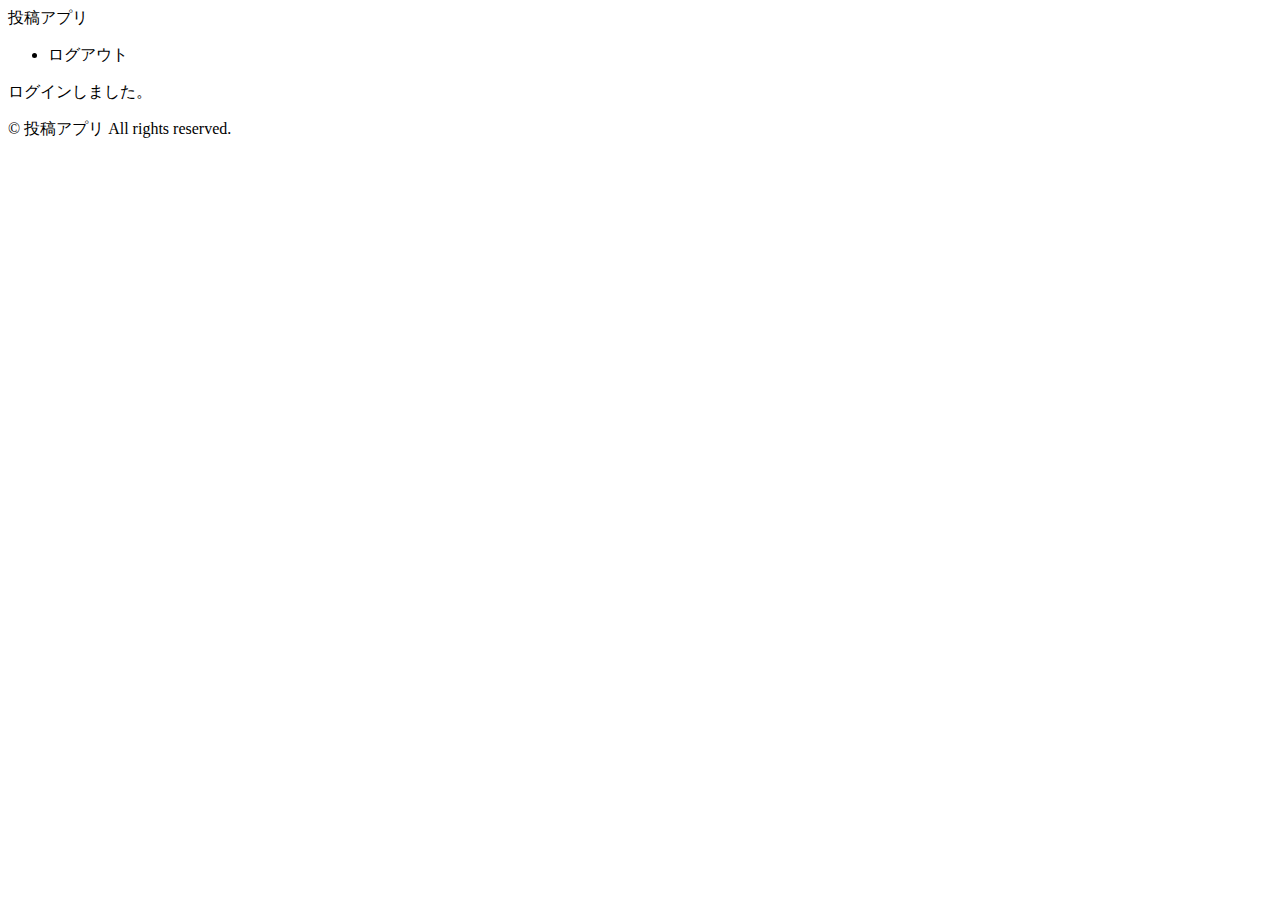
<file: postingapp/src/main/resources/templates/index.html>
<!DOCTYPE html>
<html xmlns:th="https://www.thymeleaf.org">
	<head>
	   <meta charset="UTF-8">
       <meta name="viewport" content="width=device-width, initial-scale=1">
       <title>トップ</title>
	</head>
	<body>
		<header>
			<nav>
				<a th:href="@{/}">投稿アプリ</a>
				<ul>
					<li>
						<a th:href="@{/logout}" onclick="event.preventDefault(); document.getElementById('logout-form').submit();">
						ログアウト
						</a>
						<form id="logout-form" th:action="@{/logout}" method="post"></form>
					</li>	
				</ul>
			</nav>
		</header>
		<main>
			<div th:if="${param.loggedIn}">
				<p>ログインしました。</p>
			</div>
		</main>
		
		<footer>
			<p>&copy; 投稿アプリ All rights reserved.</p>
		</footer>
	</body>
</html>
</file>
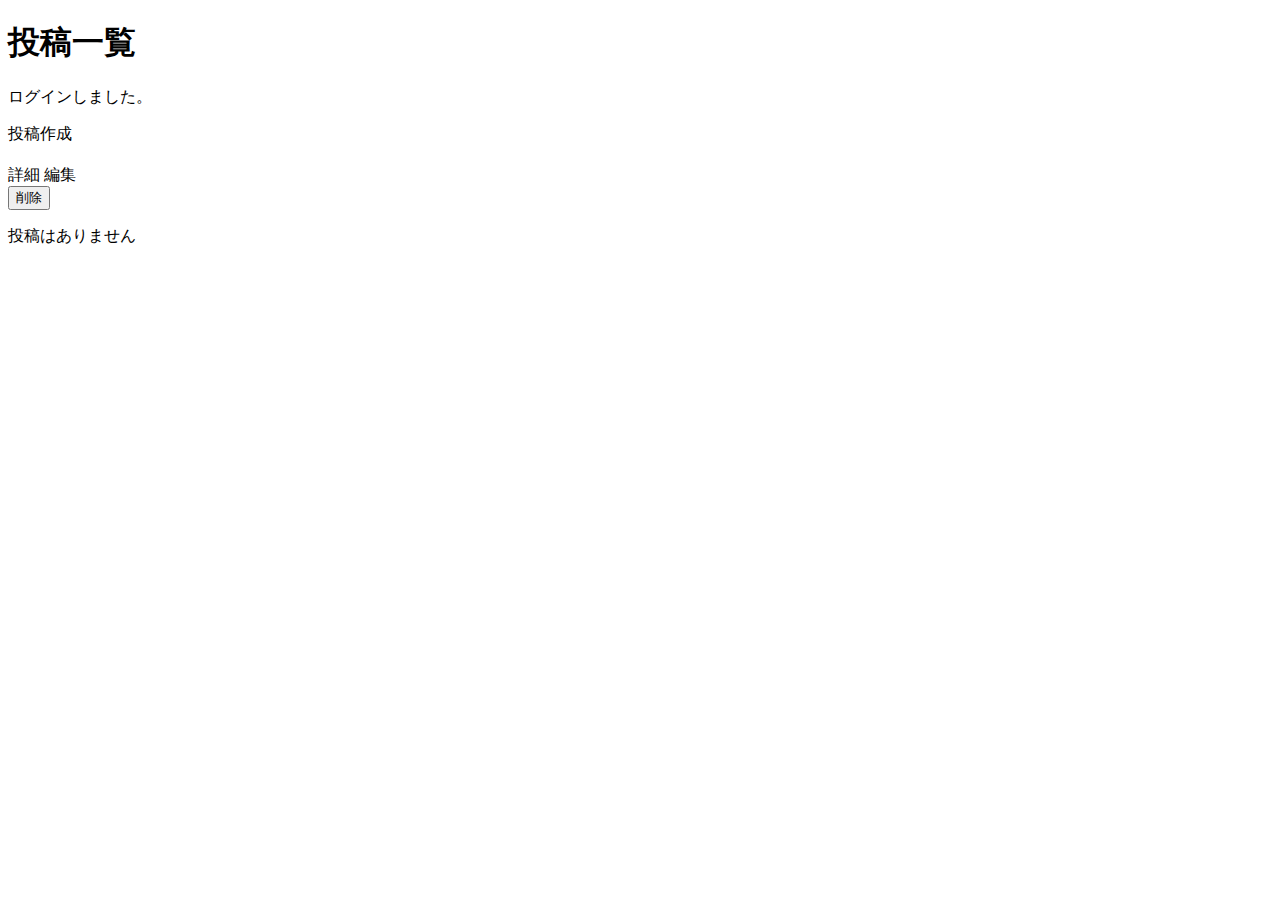
<file: postingapp/src/main/resources/templates/posts/index.html>
<!DOCTYPE html>
<html xmlns:th="https://www.thymeleaf.org">
<head>
<div th:replace="~{fragment :: meta}"></div>
<div th:replace="~{fragment :: styles}"></div>

<title>投稿一覧</title>
</head>
<body>
	<div class="wrapper">
		<div th:replace="~{fragment :: header}"></div>

		<main>
			<div class="container">
				<h1 class="fs-2 my-3">投稿一覧</h1>

				<div th:if="${param.loggedIn}">
					<p class="text-success">ログインしました。</p>
				</div>

				<div th:if="${successMessage}">
					<p class="text-success" th:text="${successMessage}"></p>
				</div>

				<div th:if="${errorMessage}">
					<p class="text-danger" th:text="${errorMessage}"></p>
				</div>

				<div class="mb-2">
					<a th:href="@{/posts/register}" class="text-decoration-none">投稿作成</a>
				</div>
				<div th:unless="${#lists.isEmpty(posts)}">
					<article th:each="post : ${posts}">
						<div class="card mb-3">
							<div class="card-body">
								<h2 class="card-title fs-5" th:text="${post.title}"></h2>
								<p class="card-text" th:text="${post.content}"></p>
								<!-- 更新時間記載の追加 -->
								<p class="card-text" th:text="${#dates.format(post.updatedAt, 'yyyy/MM/dd HH:mm')}"></p>
								<div class="d-flex">
									<a th:href="@{/posts/__${post.id}__}"
										class="btn btn-outline-primary d-block me-1">詳細</a> <a
										th:href="@{/posts/__${post.id}__/edit}"
										class="btn btn-outline-primary d-block me-1">編集</a>

									<form th:action="@{/posts/__${post.id}__/delete}" method="post"
										onsubmit="return confirm('本当に削除してもよろしいですか？');">
										<button type="submit" class="btn btn-outline-danger">削除</button>
									</form>
								</div>
							</div>
						</div>
					</article>
				</div>
				<div th:if="${#lists.isEmpty(posts)}">
					<p>投稿はありません</p>
				</div>
			</div>
		</main>
		<div th:replace="~{fragment :: footer}"></div>
	</div>
	<div th:replace="~{fragment :: scripts}"></div>
</body>
</html>
</file>
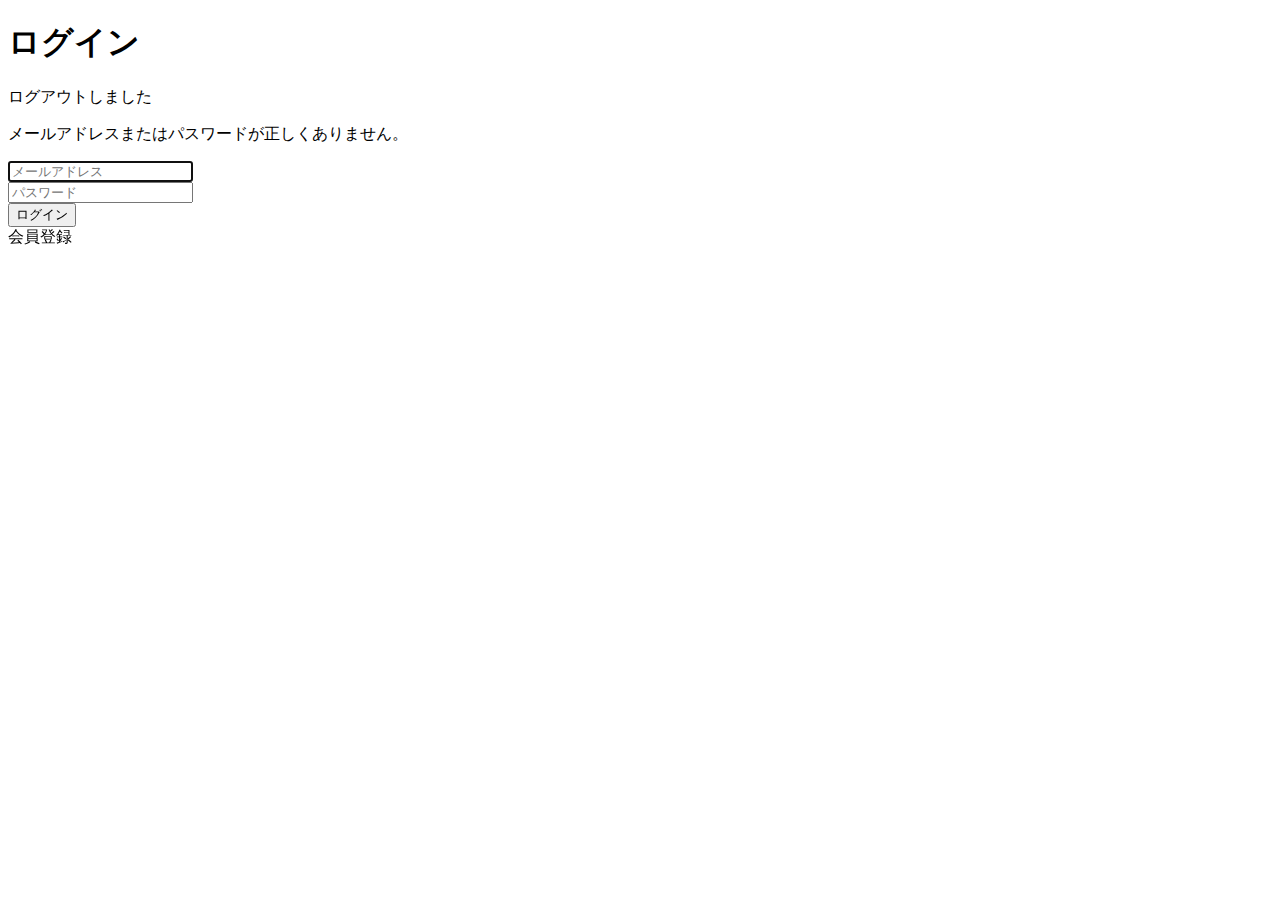
<file: postingapp/src/main/resources/templates/auth/login.html>
<!DOCTYPE html>
<html xmlns:th="https://www.thymeleaf.org"
	xmlns:sec="http://www.thymeleaf.org/extras/spring-security">
<head>
<div th:replace="~{fragment :: meta}"></div>
<div th:replace="~{fragment :: styles}"></div>

<title>ログイン</title>
</head>
<body>
	<div class="wrapper">
		<div th:replace="~{fragment :: header}"></div>

		<main>
			<div class="container">
				<div class="row justify-content-center">
					<div class="col-xl-3 col-lg-4 col-md-5 col-sm-7">
						<h1 class="fs-2 my-3 text-center">ログイン</h1>

						<div th:if="${param.loggedOut}">
							<p class="text-success">ログアウトしました</p>
						</div>

						<div th:if="${successMessage}">
							<p class="text-success" th:text="${successMessage}"></p>
						</div>

						<div th:if="${param.error}">
							<p class="text-danger">メールアドレスまたはパスワードが正しくありません。</p>
						</div>

						<form th:action="@{/login}" method="post">
							<div class="form-group mb-3">
								<input type="text" class="form-control" name="username"
									autocomplete="email" placeholder="メールアドレス" autofocus>
							</div>
							<div class="form-group mb-3">
								<input type="password" class="form-control" name="password"
									autocomplete="new-password" placeholder="パスワード">
							</div>

							<div class="d-flex justify-content-center mb-3">
								<button type="submit" class="btn btn-primary w-100">ログイン</button>
							</div>
						</form>
						<div class="text-center">
							<a th:href="@{/signup}" class="text-decoration-none">会員登録</a>
						</div>
					</div>
				</div>
			</div>
		</main>

		<div th:replace="~{fragment :: footer}"></div>
	</div>
	<!-- Bootstrap -->
	<div th:replace="~{fragment :: scripts}"></div>
</body>
</file>
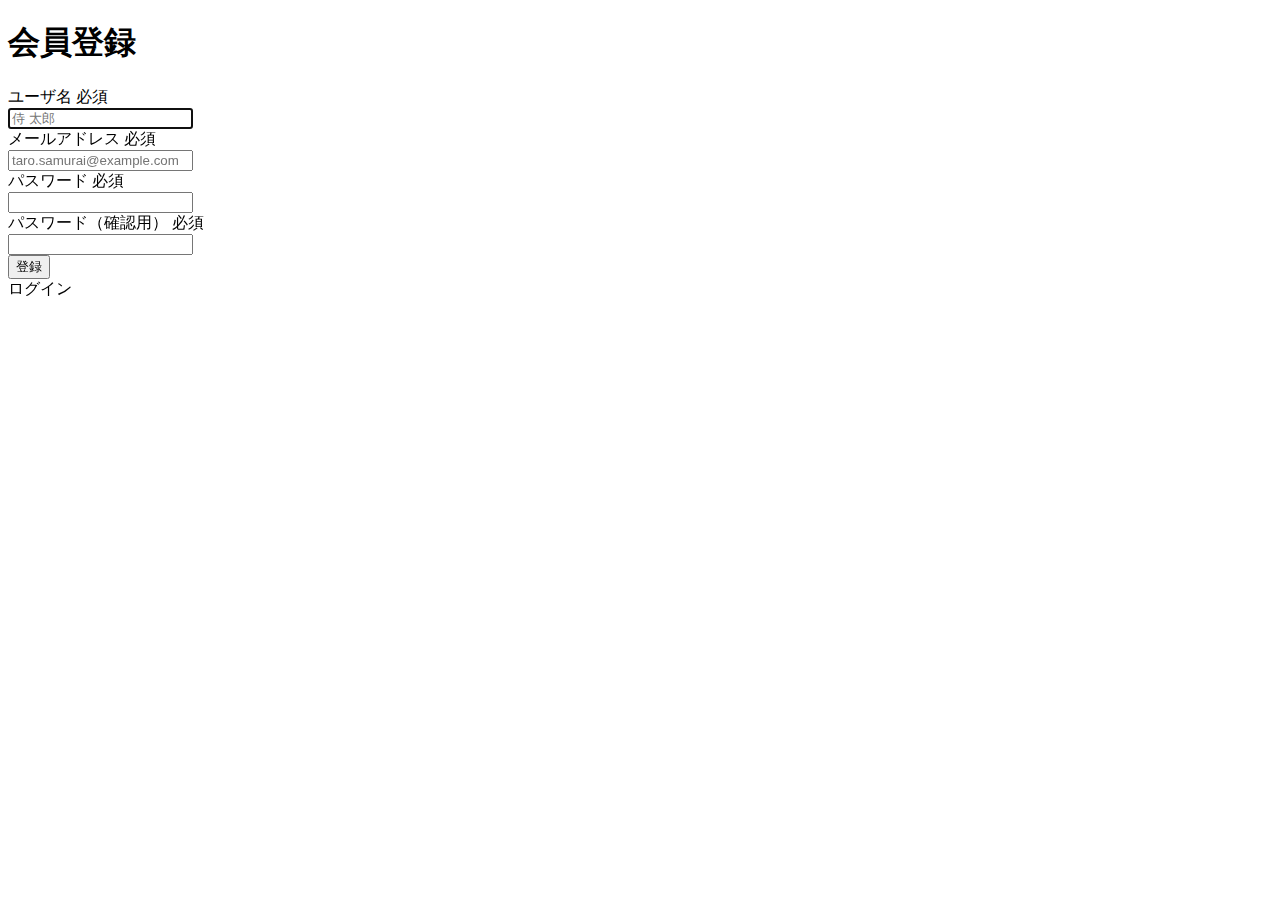
<file: postingapp/src/main/resources/templates/auth/signup.html>
<!DOCTYPE html>
<html xmlns:th="https://www.thymeleaf.org">
<head>
<div th:replace="~{fragment :: meta}"></div>
<div th:replace="~{fragment :: styles}"></div>

<title>会員登録</title>
</head>
<body>
	<div class="wrapper">
		<div th:replace="~{fragment :: header}"></div>

		<main>
			<div class="container">
				<div class="row justify-content-center">
					<div class="col-xl-5 col-lg-6 col-md-8">
						<h1 class="fs-2 my-3 text-center">会員登録</h1>

						<form method="post" th:action="@{/signup}"
							th:object="${signupForm}">
							<div class="form-group row mb-3">
								<div class="col-md-5">
									<label for="name" class="col-form-label text-md-left fw-bold">
										<div class="d-flex align-items-center">
											<span class="me-1">ユーザ名</span> <span class="badge bg-danger">必須</span>
										</div>
									</label>
								</div>
								<div class="col-md-7">
									<div th:if="${#fields.hasErrors('name')}"
										class="text-danger small mb-2" th:errors="*{name}"></div>
									<input type="text" class="form-control" th:field="*{name}"
										autocomplete="name" autofocus placeholder="侍 太郎">
								</div>
							</div>

							<div class="form-group row mb-3">
								<div class="col-md-5">
									<label for="email" class="col-form-label text-md-left fw-bold">
										<div class="d-flex align-items-center">
											<span class="me-1">メールアドレス</span> <span
												class="badge bg-danger">必須</span>
										</div>
									</label>
								</div>
								<div class="col-md-7">
									<div th:if="${#fields.hasErrors('email')}"
										class="text-danger small mb-2" th:errors="*{email}"></div>
									<input type="text" class="form-control" th:field="*{email}"
										autocomplete="email" autofocus
										placeholder="taro.samurai@example.com">
								</div>
							</div>

							<div class="form-group row mb-3">
								<div class="col-md-5">
									<label for="password"
										class="col-form-label text-md-left fw-bold">
										<div class="d-flex align-items-center">
											<span class="me-1">パスワード</span> <span class="badge bg-danger">必須</span>
										</div>
									</label>
								</div>
								<div class="col-md-7">
									<div th:if="${#fields.hasErrors('password')}"
										class="text-danger small mb-2" th:errors="*{password}"></div>
									<input type="password" class="form-control"
										th:field="*{password}" autocomplete="new-password">
								</div>
							</div>

							<div class="form-group row mb-3">
								<div class="col-md-5">
									<label for="passwordConfirmation"
										class="col-form-label text-md-left fw-bold">
										<div class="d-flex align-items-center">
											<span class="me-1">パスワード（確認用）</span> <span
												class="badge bg-danger">必須</span>
										</div>
									</label>
								</div>
								<div class="col-md-7">
									<div th:if="${#fields.hasErrors('passwordConfirmation')}"
										class="text-danger small mb-2"
										th:errors="*{passwordConfirmation}"></div>
									<input type="password" class="form-control"
										th:field="*{passwordConfirmation}" autocomplete="new-password">
								</div>
							</div>

							<div class="d-flex justify-content-center mb-3">
								<button type="submit" class="btn btn-primary w-50">登録</button>
							</div>
						</form>
						<div class="text-center">
							<a th:href="@{/login}" class="text-decoration-none">ログイン</a>
						</div>
					</div>
				</div>
			</div>
		</main>

		<div th:replace="~{fragment :: footer}"></div>
	</div>
	<div th:replace="~{fragment :: scripts}"></div>
</body>
</html>
</file>
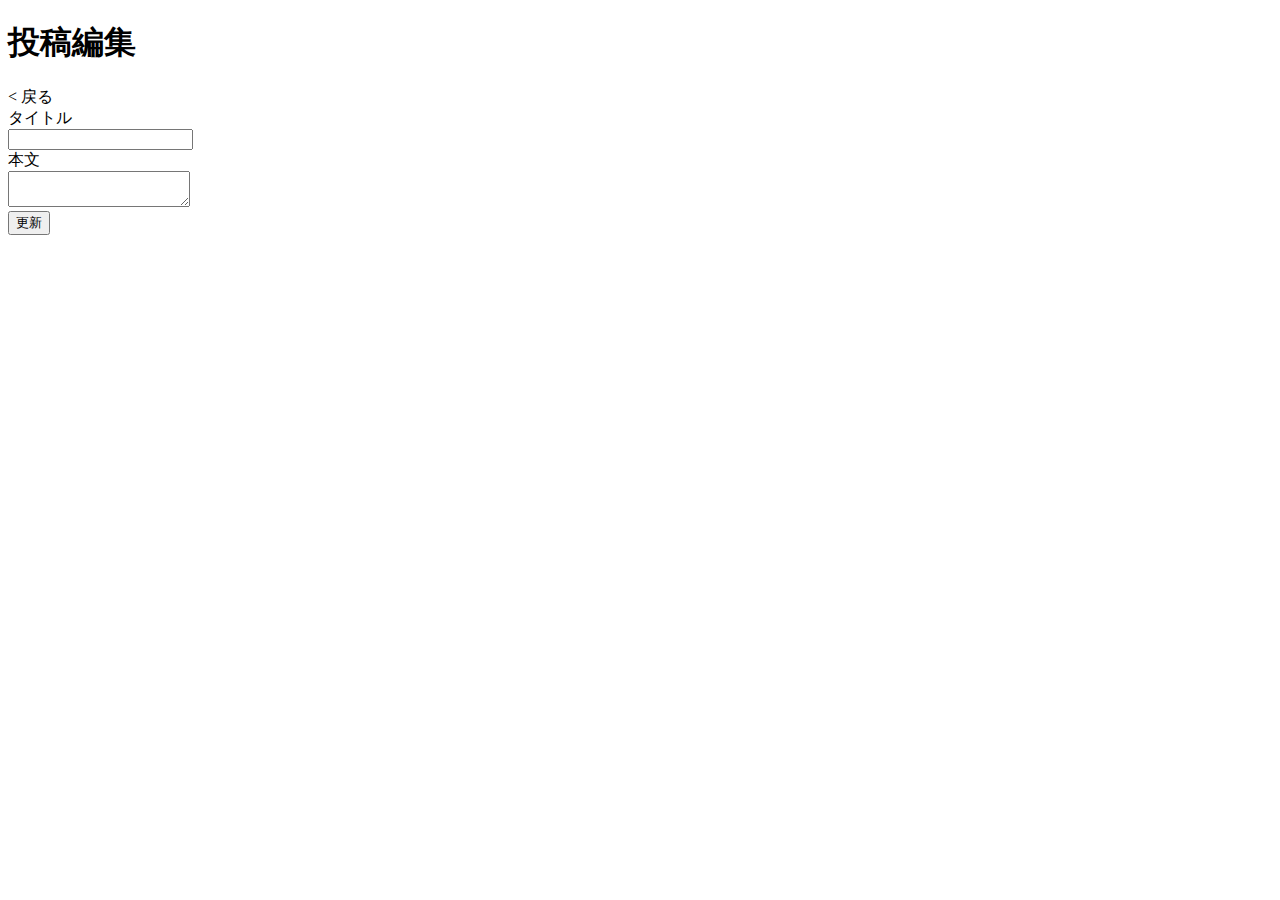
<file: postingapp/src/main/resources/templates/posts/edit.html>
<!DOCTYPE html>
<html xmlns:th="https://www.thymeleaf.org">
<head>
<div th:replace="~{fragment :: meta}"></div>
<div th:replace="~{fragment :: styles}"></div>

<title>投稿編集</title>
</head>
<body>
	<div class="wrapper">
		<div th:replace="~{fragment :: header}"></div>


		<main>
			<div class="container">
				<h1 class="fs-2 my-3">投稿編集</h1>
				<div class="mb-2">
					<a th:href="@{/posts}" class="text-decoration-none">&lt; 戻る</a>
				</div>
				<form th:action="@{/posts/__${post.id}__/update}" method="post"
					th:object="${postEditForm}">
					<div class="form-group mb-3">
						<label for="title">タイトル</label>
						<div th:if="${#fields.hasErrors('title')}"
							class="text-danger small mb-2" th:errors="*{title}"></div>
						<input type="text" class="form-control" th:field="*{title}">
					</div>

					<div class="form-group mb-3">
						<label for="content">本文</label>
						<div th:if="${#fields.hasErrors('content')}"
							class="text-danger small mb-2" th:errors="*{content}"></div>
						<textarea class="form-control" th:field="*{content}"></textarea>
					</div>

					<div>
						<button type="submit" class="btn btn-outline-primary">更新</button>
					</div>
				</form>
			</div>
		</main>
		<div th:replace="~{fragment :: footer}"></div>
	</div>
	<div th:replace="~{fragment :: scripts}"></div>
</body>
</html>
</file>
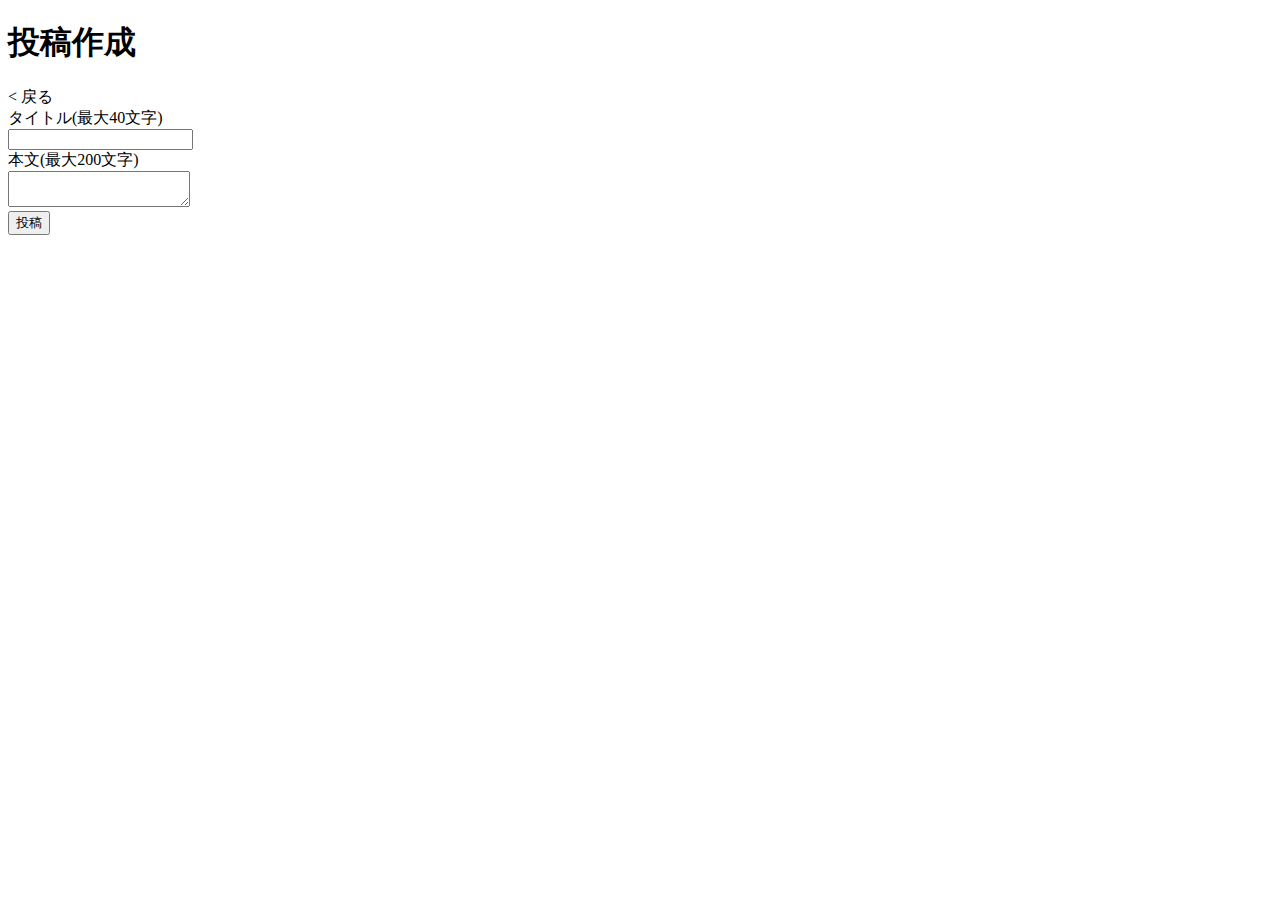
<file: postingapp/src/main/resources/templates/posts/register.html>
<!DOCTYPE html>
<html xmlns:th="https://www.thymeleaf.org">
<head>
<div th:replace="~{fragment :: meta}"></div>
<div th:replace="~{fragment :: styles}"></div>

<title>投稿作成</title>
</head>

<body>
	<div class="wrapper">
		<div th:replace="~{fragment :: header}"></div>

		<main>
			<div class="container">
				<h1 class="fs-2 my-3">投稿作成</h1>
				<div class="mb-2">
					<a th:href="@{/posts}" class="text-decoration-none">&lt; 戻る</a>
				</div>

				<form th:action="@{/posts/create}" method="post"
					th:object="${postRegisterForm}">
					<div class="form-group mb-3">
						<label for="title">タイトル(最大40文字)</label>
						<div th:if="${#fields.hasErrors('title')}"
							class="text-danger small mb-2" th:errors="*{title}"></div>
						<input type="text" class="form-control" th:field="*{title}">
					</div>

					<div class="form-group mb-3">
						<label for="content">本文(最大200文字)</label>
						<div th:if="${#fields.hasErrors('content')}"
							class="text-danger small mb-2" th:errors="*{content}"></div>
						<textarea class="form-control" th:field="*{content}"></textarea>
					</div>

					<div>
						<button type="submit" class="btn btn-outline-primary">投稿</button>
					</div>
				</form>
			</div>
		</main>
		<div th:replace="~{fragment :: footer}"></div>
	</div>
	<div th:replace="~{fragment :: scripts}"></div>
</body>
</html>
</file>
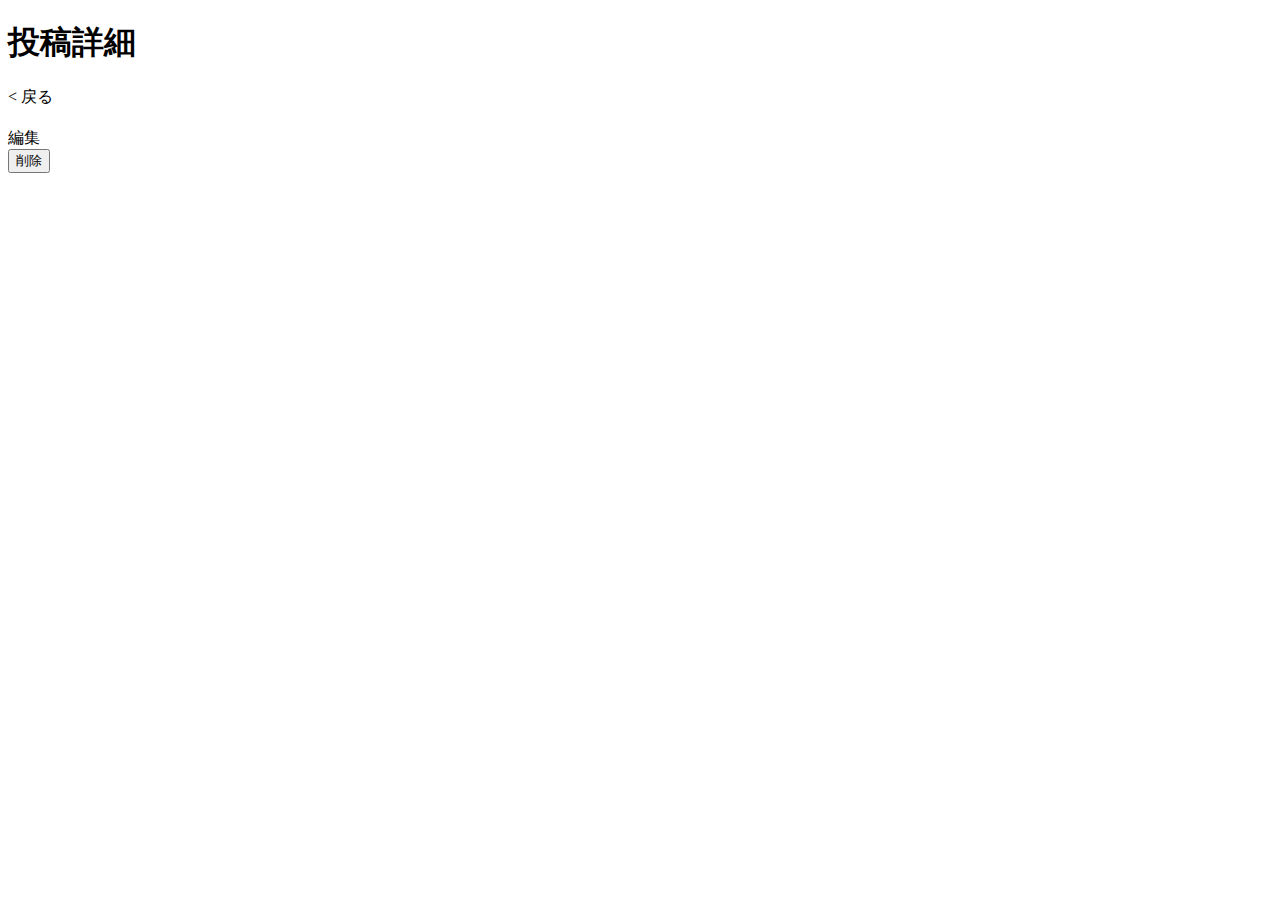
<file: postingapp/src/main/resources/templates/posts/show.html>
<!DOCTYPE html>
<html xmlns:th="https://www.thymeleaf.org">
<head>
<div th:replace="~{fragment :: meta}"></div>
<div th:replace="~{fragment :: styles}"></div>

<title>投稿詳細</title>
</head>
<body>
	<div class="wrapper">
		<div th:replace="~{fragment :: header}"></div>

		<main>
			<div class="container">
				<h1 class="fs-2 my-3">投稿詳細</h1>

				<div th:if="${successMessage}">
					<p class="text-success" th:text="${successMessage}"></p>
				</div>
				<div class="mb-2">
					<a th:href="@{/posts}" class="text-decoration-none">&lt; 戻る</a>
				</div>

				<article>
					<div class="card mb-3">
						<div class="card-body">
							<h2 class="card-title fs-5" th:text="${post.title}"></h2>
							<p class="card-text" th:text="${post.content}"></p>
							<!-- 更新時間記載の追加 -->
								<p class="card-text" th:text="${#dates.format(post.updatedAt, 'yyyy/MM/dd HH:mm')}"></p>

							<div th:if="${#authentication.principal.user.id == post.user.id}"
								class="d-flex">
								<a th:href="@{/posts/__${post.id}__/edit}"
									class="btn btn-outline-primary d-block me-1">編集</a>

								<form th:action="@{/posts/__${post.id}__/delete}" method="post"
									onsubmit="return confirm('本当に削除してもよろしいですか？');">
									<button type="submit" class="btn btn-outline-danger">削除</button>
								</form>
							</div>
						</div>
					</div>
				</article>
			</div>
		</main>

		<div th:replace="~{fragment :: footer}"></div>
	</div>
	<!-- Bootstrap -->
	<div th:replace="~{fragment :: scripts}"></div>
</body>
</html>
</file>
